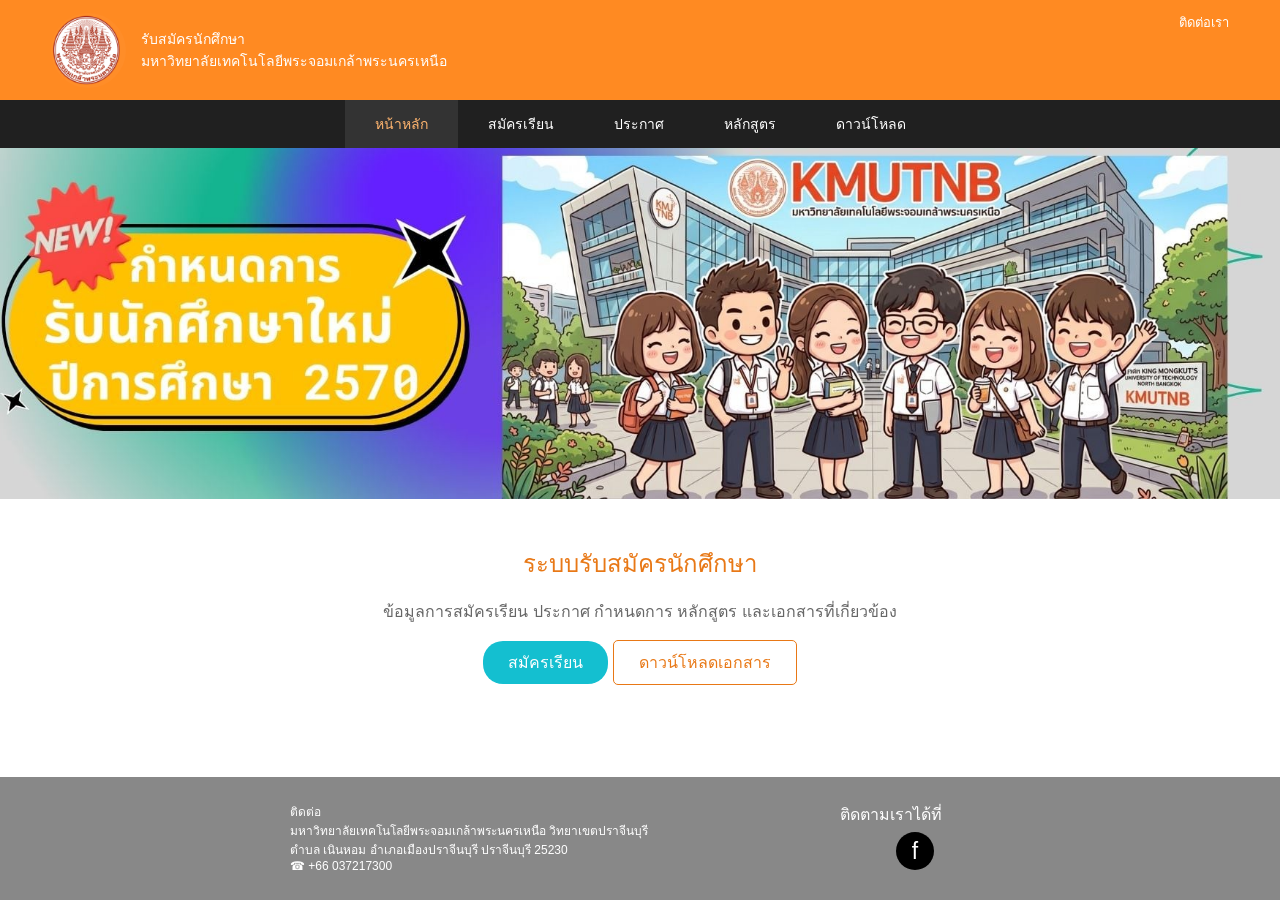
<file: index.html>
<!doctype html>
<html lang="th">
<head>
  <meta charset="utf-8">
  <meta name="viewport" content="width=device-width, initial-scale=1.0">
  <title>รับสมัครนักศึกษา | มจพ. ปราจีนบุรี</title>
  <link rel="stylesheet" href="styles.css">
<link rel="preconnect" href="https://fonts.googleapis.com">
<link rel="preconnect" href="https://fonts.gstatic.com" crossorigin>
<link href="https://fonts.googleapis.com/css2?family=Google+Sans:ital,opsz,wght@0,17..18,400..700;1,17..18,400..700&family=Kanit:ital,wght@0,100;0,200;0,300;0,400;0,500;0,600;0,700;0,800;0,900;1,100;1,200;1,300;1,400;1,500;1,600;1,700;1,800;1,900&display=swap" rel="stylesheet">
</head>

<body>
  <div class="site">
  <header class="header">
    <div class="header-inner">
      <a class="brand" href="index.html" aria-label="หน้าหลัก">
        <img class="logo" src="images/logo.png" alt="ตรามหาวิทยาลัย">
        <div class="brand-text">
          <div class="brand-title">รับสมัครนักศึกษา</div>
          <div class="brand-subtitle">มหาวิทยาลัยเทคโนโลยีพระจอมเกล้าพระนครเหนือ</div>
        </div>
      </a>

      <a class="header-contact" href="contact.html">ติดต่อเรา</a>
    </div>
  </header>
  <nav class="navbar" aria-label="เมนูหลัก">
    <ul class="nav-list">
        <li><a href="index.html" class="active" aria-current="page">หน้าหลัก</a></li>
        <li><a href="register.html">สมัครเรียน</a></li>
        <li><a href="announcements.html">ประกาศ</a></li>
        <li><a href="courses.html">หลักสูตร</a></li>
        <li><a href="downloads.html">ดาวน์โหลด</a></li>
    </ul>
  </nav>


  <main class="content">
    <section class="home-hero" aria-label="กำหนดการรับนักศึกษาใหม่">

      <img src="images/announcement_1.png" alt="นักศึกษามหาวิทยาลัย">
    </section>

    <section class="home-intro">
      <div class="container">
        <h1>ระบบรับสมัครนักศึกษา</h1>

        <p>ข้อมูลการสมัครเรียน ประกาศ กำหนดการ หลักสูตร และเอกสารที่เกี่ยวข้อง</p>

        <div class="home-buttons">
          <a class="btn btn-cyan" href="register.html">สมัครเรียน</a>
          <a class="btn btn-outline" href="downloads.html">ดาวน์โหลดเอกสาร</a>
        </div>
      </div>
    </section>
  </main>
  <footer class="footer">
    <div class="footer-inner">
      <div>
        <p class="footer-title">ติดต่อ</p>
        <p class="footer-text">
          มหาวิทยาลัยเทคโนโลยีพระจอมเกล้าพระนครเหนือ วิทยาเขตปราจีนบุรี<br>
          ตำบล เนินหอม อำเภอเมืองปราจีนบุรี ปราจีนบุรี 25230<br>
          ☎ +66 037217300
        </p>
      </div>
      <div>
        <div class="footer-text">ติดตามเราได้ที่</div>
        <a class="facebook" href="https://www.facebook.com/FITM.KMUTNB" aria-label="Facebook">f</a>
      </div>
    </div>
  </footer>

  </div>
</body>
</html>
</file>
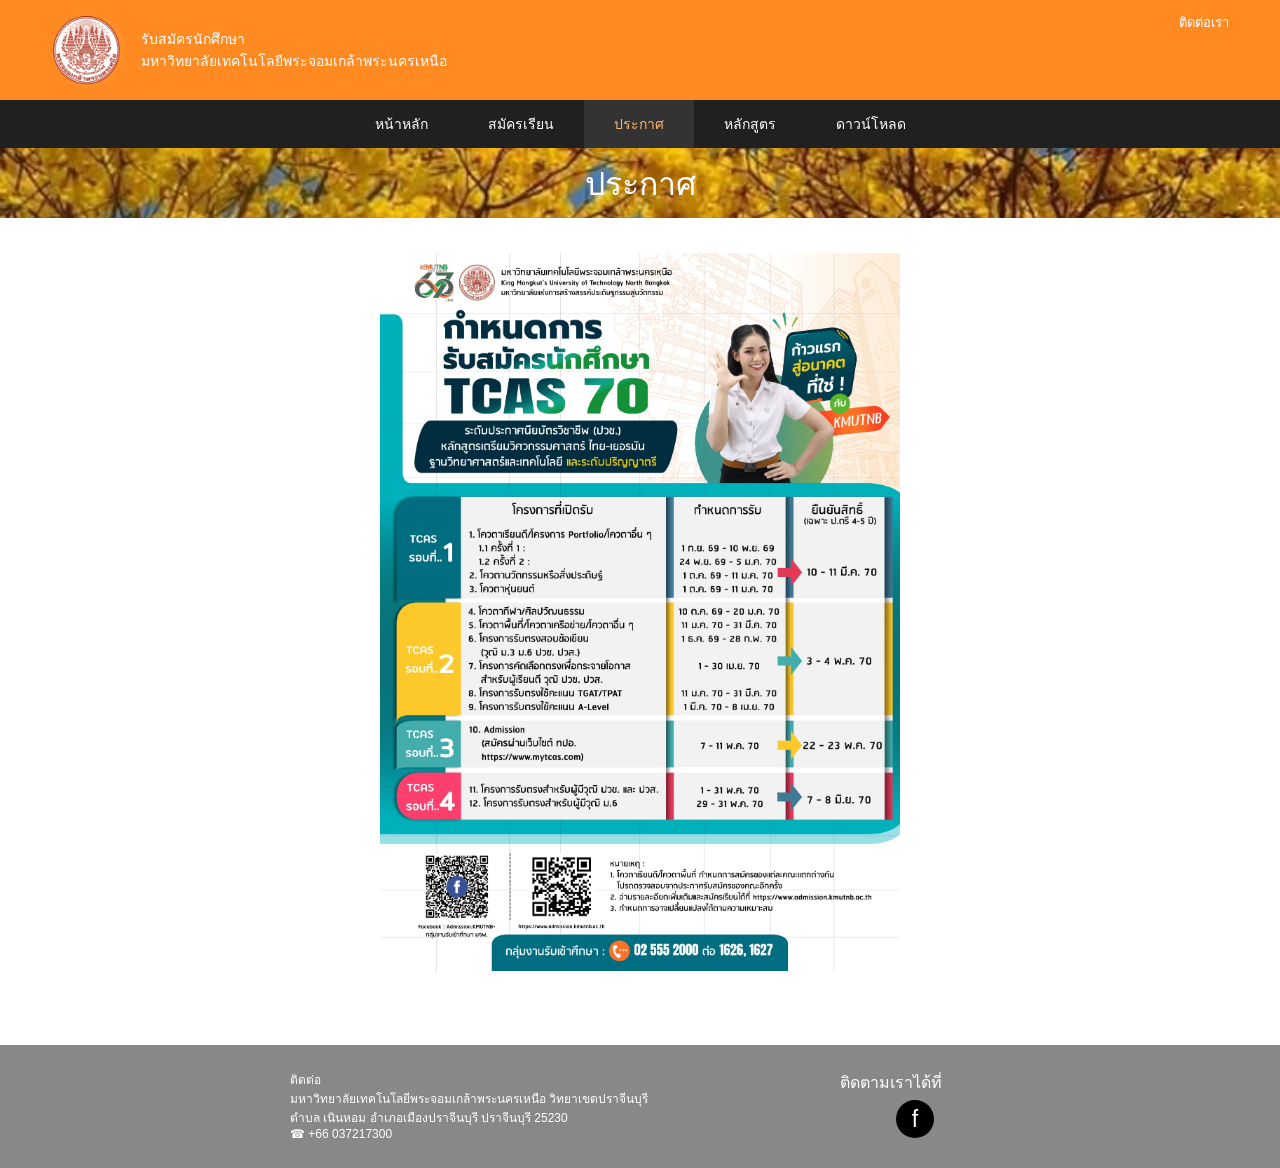
<file: announcements.html>
<!doctype html>
<html lang="th">
<head>
  <meta charset="utf-8">
  <meta name="viewport" content="width=device-width, initial-scale=1.0">
  <title>ประกาศ | รับสมัครนักศึกษา</title>
  <link rel="stylesheet" href="styles.css">
</head>

<body>
  <div class="site">
  <header class="header">
    <div class="header-inner">
      <a class="brand" href="index.html" aria-label="หน้าหลัก">
        <img class="logo" src="images/logo.png" alt="ตรามหาวิทยาลัย">
        <div class="brand-text">
          <div class="brand-title">รับสมัครนักศึกษา</div>
          <div class="brand-subtitle">มหาวิทยาลัยเทคโนโลยีพระจอมเกล้าพระนครเหนือ</div>
        </div>
      </a>

      <a class="header-contact" href="contact.html">ติดต่อเรา</a>
    </div>
  </header>
  <nav class="navbar" aria-label="เมนูหลัก">
    <ul class="nav-list">
        <li><a href="index.html">หน้าหลัก</a></li>
        <li><a href="register.html">สมัครเรียน</a></li>
        <li><a href="announcements.html" class="active" aria-current="page">ประกาศ</a></li>
        <li><a href="courses.html">หลักสูตร</a></li>
        <li><a href="downloads.html">ดาวน์โหลด</a></li>
    </ul>
  </nav>


  <main class="content">
    <div class="page-banner">
      <h1>ประกาศ</h1>
    </div>

    <section class="notice">
      <img src="images/announcement.png" alt="ประกาศกำหนดการรับสมัครนักศึกษา TCAS 70">
    </section>
  </main>
  <footer class="footer">
    <div class="footer-inner">
      <div>
        <p class="footer-title">ติดต่อ</p>
        <p class="footer-text">
          มหาวิทยาลัยเทคโนโลยีพระจอมเกล้าพระนครเหนือ วิทยาเขตปราจีนบุรี<br>
          ตำบล เนินหอม อำเภอเมืองปราจีนบุรี ปราจีนบุรี 25230<br>
          ☎ +66 037217300
        </p>
      </div>
      <div>
        <div class="footer-text">ติดตามเราได้ที่</div>
        <a class="facebook" href="https://www.facebook.com/FITM.KMUTNB" aria-label="Facebook">f</a>
      </div>
    </div>
  </footer>

  </div>
</body>
</html>
</file>
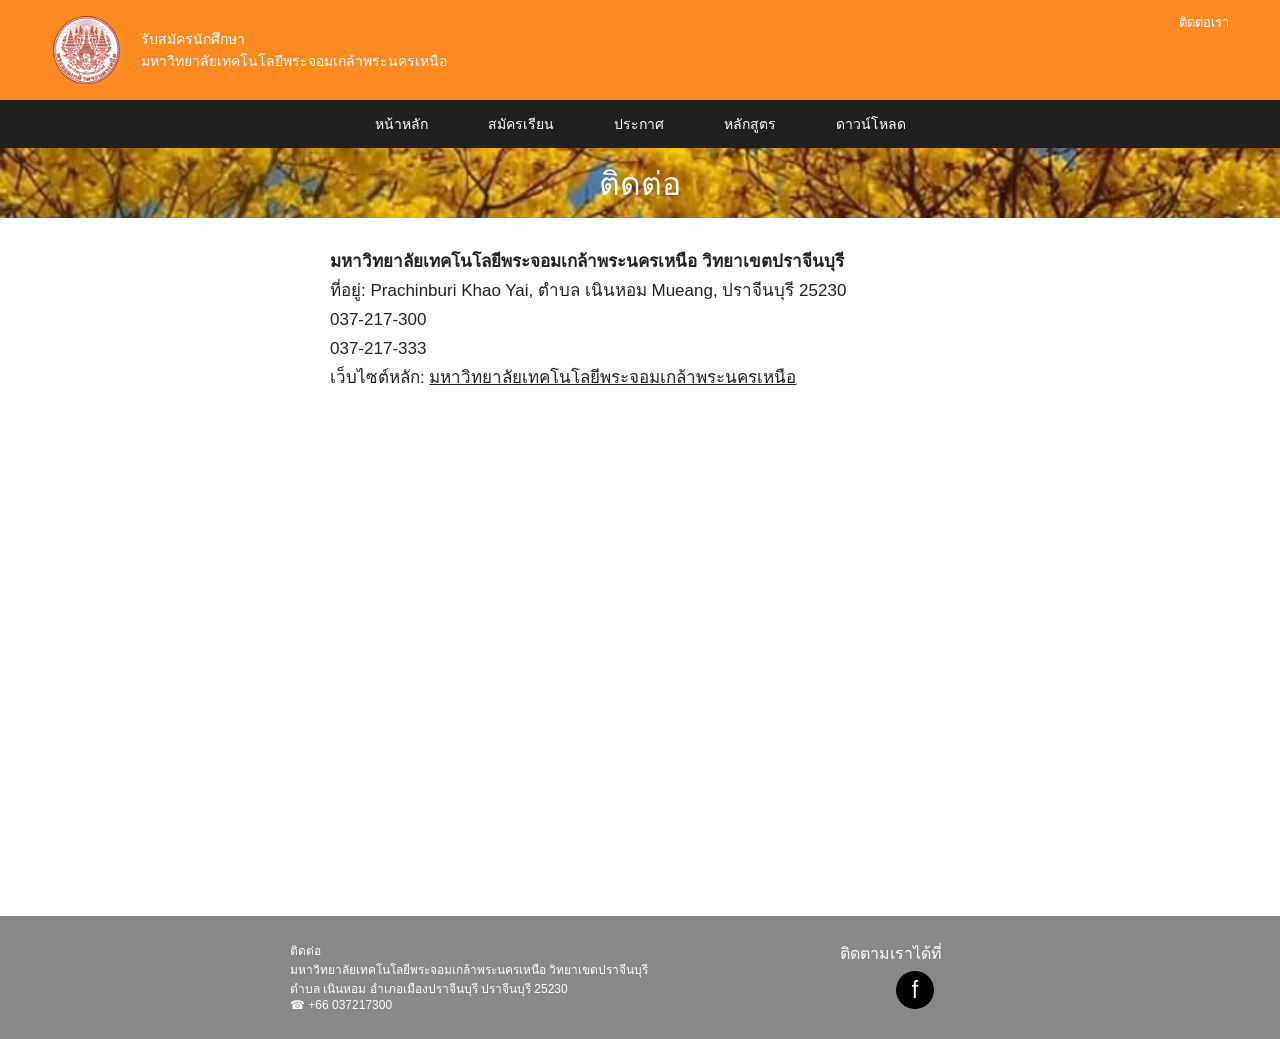
<file: contact.html>
<!doctype html>
<html lang="th">
<head>
  <meta charset="utf-8">
  <meta name="viewport" content="width=device-width, initial-scale=1.0">
  <title>ติดต่อ | รับสมัครนักศึกษา</title>
  <link rel="stylesheet" href="styles.css">
</head>

<body>
  <div class="site">

  <header class="header">
    <div class="header-inner">
      <a class="brand" href="index.html" aria-label="หน้าหลัก">
        <img class="logo" src="images/logo.png" alt="ตรามหาวิทยาลัย">
        <div class="brand-text">
          <div class="brand-title">รับสมัครนักศึกษา</div>
          <div class="brand-subtitle">มหาวิทยาลัยเทคโนโลยีพระจอมเกล้าพระนครเหนือ</div>
        </div>
      </a>

      <a class="header-contact" href="contact.html">ติดต่อเรา</a>
    </div>
  </header>

  <nav class="navbar" aria-label="เมนูหลัก">
    <ul class="nav-list">
        <li><a href="index.html">หน้าหลัก</a></li>
        <li><a href="register.html">สมัครเรียน</a></li>
        <li><a href="announcements.html">ประกาศ</a></li>
        <li><a href="courses.html">หลักสูตร</a></li>
        <li><a href="downloads.html">ดาวน์โหลด</a></li>
    </ul>
  </nav>


  <main class="content">
    <div class="page-banner">
      <h1>ติดต่อ</h1>
    </div>

    <section class="contact">
      <div class="contact-box">

        <div class="contact-text">
          <strong>มหาวิทยาลัยเทคโนโลยีพระจอมเกล้าพระนครเหนือ วิทยาเขตปราจีนบุรี</strong><br>
          ที่อยู่: Prachinburi Khao Yai, ตำบล เนินหอม Mueang, ปราจีนบุรี 25230<br>
          037-217-300<br>
          037-217-333<br>
          เว็บไซต์หลัก:
          <a href="https://www.kmutnb.ac.th/" target="_blank" rel="noopener">
            <u>มหาวิทยาลัยเทคโนโลยีพระจอมเกล้าพระนครเหนือ</u>
          </a>
        </div>

        <iframe src="https://www.google.com/maps/embed?pb=!1m18!1m12!1m3!1d18401.651734542913!2d101.37980904763705!3d14.167184267592157!2m3!1f0!2f0!3f0!3m2!1i1024!2i768!4f13.1!3m3!1m2!1s0x311c52d1517a368f%3A0xdb2834d0125dc485![base64]!5e0!3m2!1sth!2sth!4v1790684945923!5m2!1sth!2sth" width="600" height="450" style="border:0;" allowfullscreen="" loading="lazy" referrerpolicy="strict-origin-when-cross-origin"></iframe>

      </div>
    </section>
  </main>

  <footer class="footer">
    <div class="footer-inner">
      <div>
        <p class="footer-title">ติดต่อ</p>
        <p class="footer-text">
          มหาวิทยาลัยเทคโนโลยีพระจอมเกล้าพระนครเหนือ วิทยาเขตปราจีนบุรี<br>
          ตำบล เนินหอม อำเภอเมืองปราจีนบุรี ปราจีนบุรี 25230<br>
          ☎ +66 037217300
        </p>
      </div>
      <div>
        <div class="footer-text">ติดตามเราได้ที่</div>
        <a class="facebook" href="https://www.facebook.com/FITM.KMUTNB" aria-label="Facebook">f</a>
      </div>
    </div>
  </footer>

  </div>
</body>
</html>
</file>
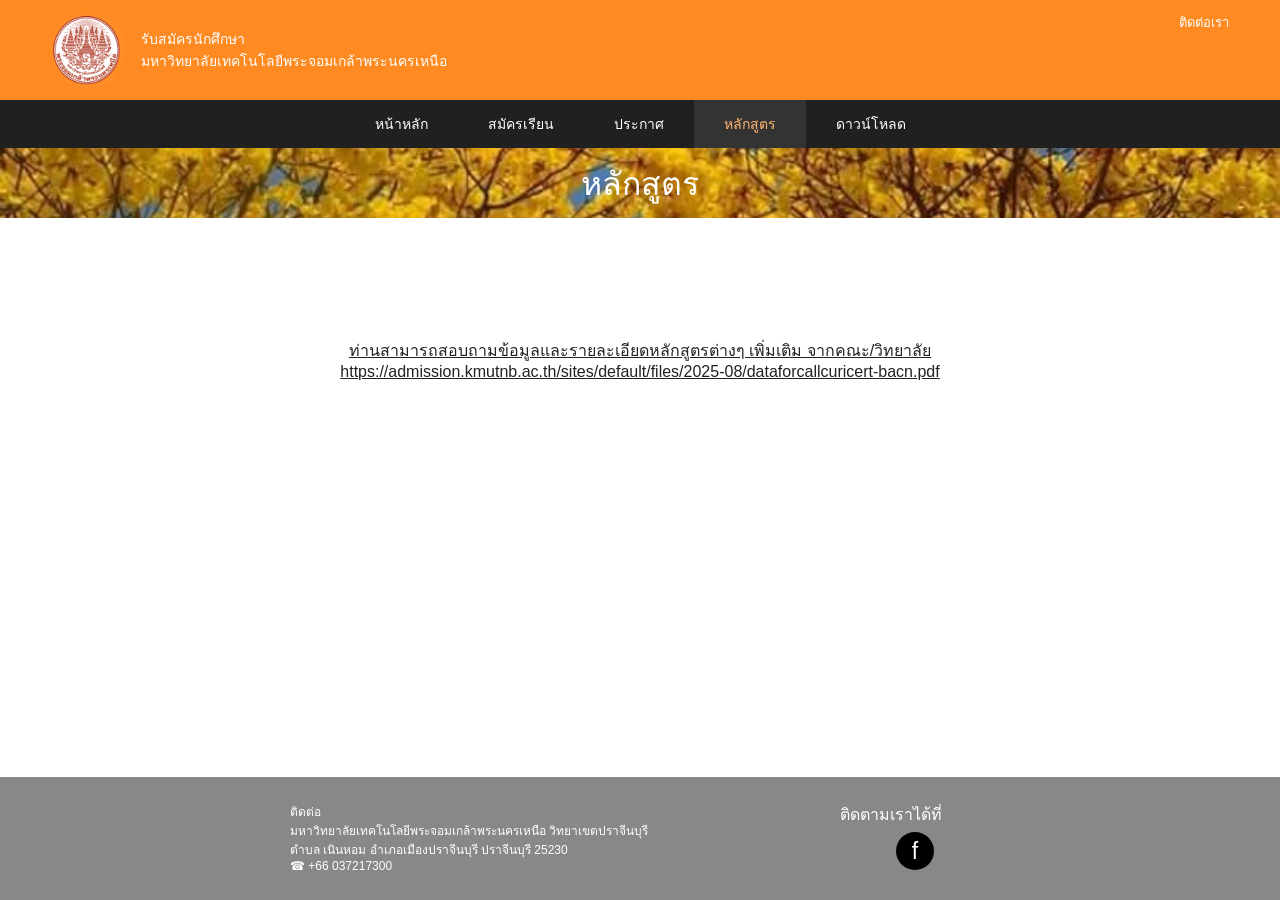
<file: courses.html>
<!doctype html>
<html lang="th">
<head>
  <meta charset="utf-8">
  <meta name="viewport" content="width=device-width, initial-scale=1">
  <title>หลักสูตร | รับสมัครนักศึกษา</title>
  <link rel="stylesheet" href="styles.css">
</head>

<body>
  <div class="site">

  <header class="header">
    <div class="header-inner">
      <a class="brand" href="index.html" aria-label="หน้าหลัก">
        <img class="logo" src="images/logo.png" alt="ตรามหาวิทยาลัย">
        <div class="brand-text">
          <div class="brand-title">รับสมัครนักศึกษา</div>
          <div class="brand-subtitle">มหาวิทยาลัยเทคโนโลยีพระจอมเกล้าพระนครเหนือ</div>
        </div>
      </a>

      <a class="header-contact" href="contact.html">ติดต่อเรา</a>
    </div>
  </header>

  <nav class="navbar" aria-label="เมนูหลัก">
    <ul class="nav-list">
        <li><a href="index.html">หน้าหลัก</a></li>
        <li><a href="register.html">สมัครเรียน</a></li>
        <li><a href="announcements.html">ประกาศ</a></li>
        <li><a href="courses.html" class="active" aria-current="page">หลักสูตร</a></li>
        <li><a href="downloads.html">ดาวน์โหลด</a></li>
    </ul>
  </nav>


  <main class="content">
    <div class="page-banner">
      <h1>หลักสูตร</h1>
    </div>

    <section class="course">
      <a href="https://admission.kmutnb.ac.th/sites/default/files/2025-08/dataforcallcuricert-bacn.pdf" target="_blank" rel="noopener">
        ท่านสามารถสอบถามข้อมูลและรายละเอียดหลักสูตรต่างๆ เพิ่มเติม จากคณะ/วิทยาลัย
        <br>
        https://admission.kmutnb.ac.th/sites/default/files/2025-08/dataforcallcuricert-bacn.pdf
      </a>
    </section>
  </main>

  <footer class="footer">
    <div class="footer-inner">
      <div>
        <p class="footer-title">ติดต่อ</p>
        <p class="footer-text">
          มหาวิทยาลัยเทคโนโลยีพระจอมเกล้าพระนครเหนือ วิทยาเขตปราจีนบุรี<br>
          ตำบล เนินหอม อำเภอเมืองปราจีนบุรี ปราจีนบุรี 25230<br>
          ☎ +66 037217300
        </p>
      </div>
      <div>
        <div class="footer-text">ติดตามเราได้ที่</div>
        <a class="facebook" href="https://www.facebook.com/FITM.KMUTNB" aria-label="Facebook">f</a>
      </div>
    </div>
  </footer>

  </div>
</body>
</html>
</file>
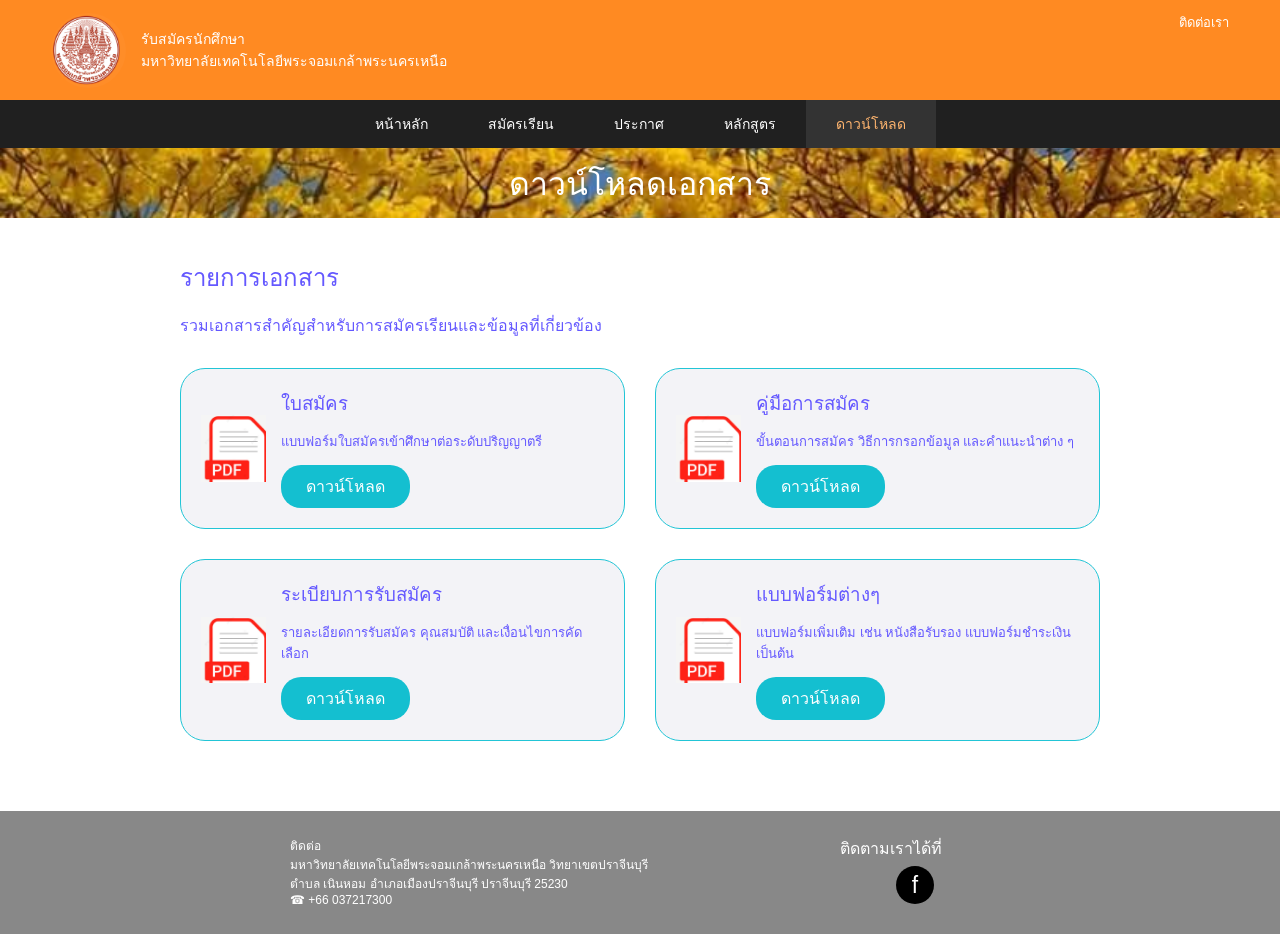
<file: downloads.html>
<!doctype html>
<html lang="th">
<head>
  <meta charset="utf-8">
  <meta name="viewport" content="width=device-width, initial-scale=1.0">
  <title>ดาวน์โหลดเอกสาร | รับสมัครนักศึกษา</title>
  <link rel="stylesheet" href="styles.css">
</head>

<body>
  <div class="site">
  <header class="header">
    <div class="header-inner">
      <a class="brand" href="index.html" aria-label="หน้าหลัก">
        <img class="logo" src="images/logo.png" alt="ตรามหาวิทยาลัย">
        <div class="brand-text">
          <div class="brand-title">รับสมัครนักศึกษา</div>
          <div class="brand-subtitle">มหาวิทยาลัยเทคโนโลยีพระจอมเกล้าพระนครเหนือ</div>
        </div>
      </a>

      <a class="header-contact" href="contact.html">ติดต่อเรา</a>
    </div>
  </header>

  <nav class="navbar" aria-label="เมนูหลัก">
    <ul class="nav-list">
        <li><a href="index.html">หน้าหลัก</a></li>
        <li><a href="register.html">สมัครเรียน</a></li>
        <li><a href="announcements.html">ประกาศ</a></li>
        <li><a href="courses.html">หลักสูตร</a></li>
        <li><a href="downloads.html" class="active" aria-current="page">ดาวน์โหลด</a></li>
    </ul>
  </nav>


  <main class="content">
    <div class="page-banner">
      <h1>ดาวน์โหลดเอกสาร</h1>
    </div>

    <section class="download-heading">
      <h2>รายการเอกสาร</h2>
      <p>รวมเอกสารสำคัญสำหรับการสมัครเรียนและข้อมูลที่เกี่ยวข้อง</p>
    </section>

    <section class="download-grid">

      <article class="card-box">
        <img class="pdf-icon" src="images/pdf-icon.png" alt="PDF">
        <div>
          <h3>ใบสมัคร</h3>
          <p>แบบฟอร์มใบสมัครเข้าศึกษาต่อระดับปริญญาตรี</p>
          <a class="btn btn-cyan" href="#">ดาวน์โหลด</a>
        </div>
      </article>

      <article class="card-box">
        <img class="pdf-icon" src="images/pdf-icon.png" alt="PDF">
        <div>
          <h3>คู่มือการสมัคร</h3>
          <p>ขั้นตอนการสมัคร วิธีการกรอกข้อมูล และคำแนะนำต่าง ๆ</p>
          <a class="btn btn-cyan" href="#">ดาวน์โหลด</a>
        </div>
      </article>

      <article class="card-box">
        <img class="pdf-icon" src="images/pdf-icon.png" alt="PDF">
        <div>
          <h3>ระเบียบการรับสมัคร</h3>
          <p>รายละเอียดการรับสมัคร คุณสมบัติ และเงื่อนไขการคัดเลือก</p>
          <a class="btn btn-cyan" href="#">ดาวน์โหลด</a>
        </div>
      </article>

      <article class="card-box">
        <img class="pdf-icon" src="images/pdf-icon.png" alt="PDF">
        <div>
          <h3>แบบฟอร์มต่างๆ</h3>
          <p>แบบฟอร์มเพิ่มเติม เช่น หนังสือรับรอง แบบฟอร์มชำระเงิน เป็นต้น</p>
          <a class="btn btn-cyan" href="#">ดาวน์โหลด</a>
        </div>
      </article>

    </section>
  </main>

  <footer class="footer">
    <div class="footer-inner">
      <div>
        <p class="footer-title">ติดต่อ</p>
        <p class="footer-text">
          มหาวิทยาลัยเทคโนโลยีพระจอมเกล้าพระนครเหนือ วิทยาเขตปราจีนบุรี<br>
          ตำบล เนินหอม อำเภอเมืองปราจีนบุรี ปราจีนบุรี 25230<br>
          ☎ +66 037217300
        </p>
      </div>
      <div>
        <div class="footer-text">ติดตามเราได้ที่</div>
        <a class="facebook" href="https://www.facebook.com/FITM.KMUTNB" aria-label="Facebook">f</a>
      </div>
    </div>
  </footer>

  </div>
</body>
</html>
</file>
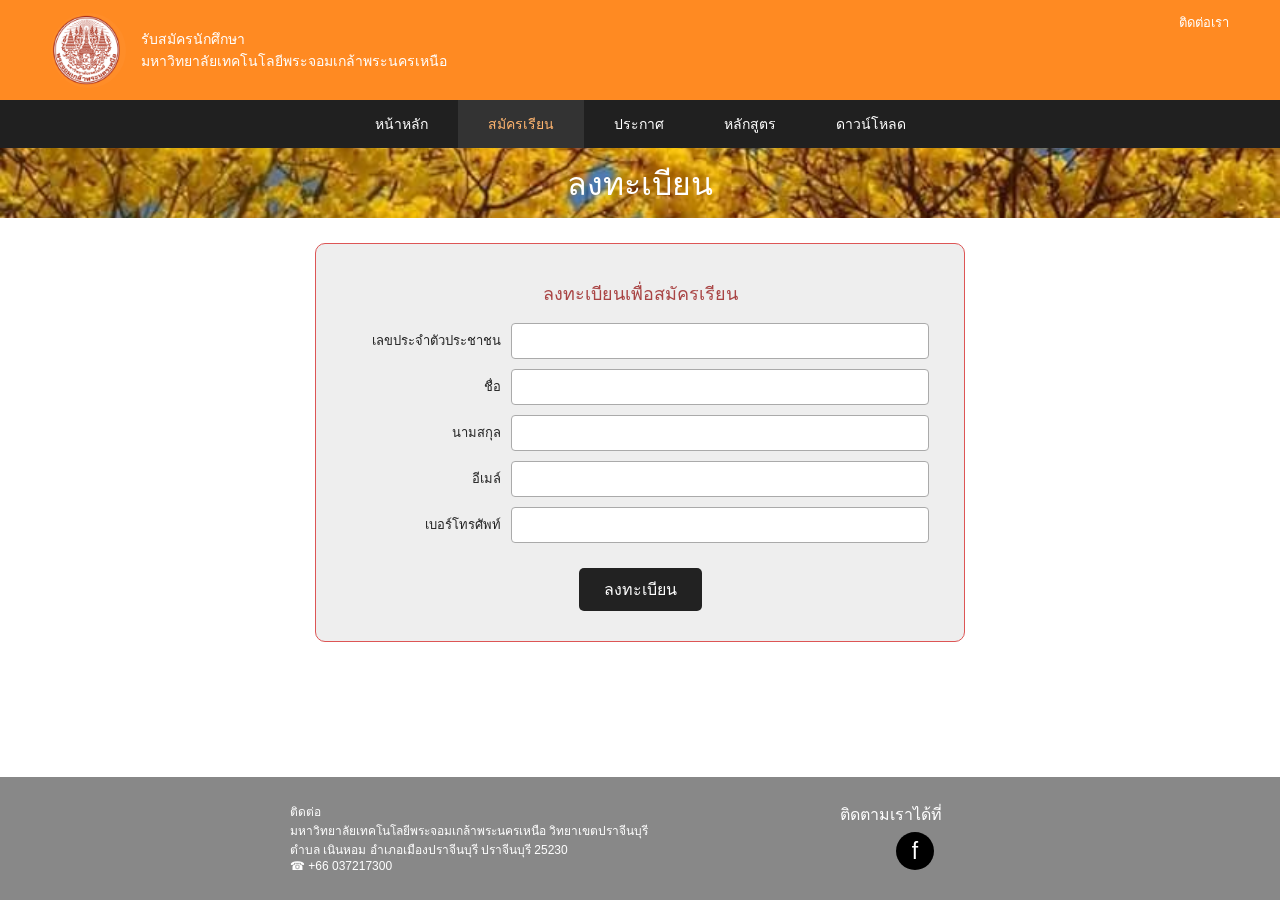
<file: register.html>
<!doctype html>
<html lang="th">
<head>
  <meta charset="utf-8">
  <meta name="viewport" content="width=device-width, initial-scale=1.0">
  <title>ลงทะเบียน | รับสมัครนักศึกษา</title>
  <link rel="stylesheet" href="styles.css">
</head>

<body>
  <div class="site">

  <header class="header">
    <div class="header-inner">
      <a class="brand" href="index.html" aria-label="หน้าหลัก">
        <img class="logo" src="images/logo.png" alt="ตรามหาวิทยาลัย">
        <div class="brand-text">
          <div class="brand-title">รับสมัครนักศึกษา</div>
          <div class="brand-subtitle">มหาวิทยาลัยเทคโนโลยีพระจอมเกล้าพระนครเหนือ</div>
        </div>
      </a>

      <a class="header-contact" href="contact.html">ติดต่อเรา</a>
    </div>
  </header>

  <nav class="navbar" aria-label="เมนูหลัก">
    <ul class="nav-list">
        <li><a href="index.html">หน้าหลัก</a></li>
        <li><a href="register.html" class="active" aria-current="page">สมัครเรียน</a></li>
        <li><a href="announcements.html">ประกาศ</a></li>
        <li><a href="courses.html">หลักสูตร</a></li>
        <li><a href="downloads.html">ดาวน์โหลด</a></li>
    </ul>
  </nav>


  <main class="content">
    <div class="page-banner">
      <h1>ลงทะเบียน</h1>
    </div>

    <section class="container">
      <form class="form-box" action="#" method="post">
        <h2 class="form-title">ลงทะเบียนเพื่อสมัครเรียน</h2>

        <div class="form-row">
          <label class="form-label" for="citizen-id">เลขประจำตัวประชาชน</label>
          <input class="input" id="citizen-id" name="citizen_id" inputmode="numeric" maxlength="13" required>

          <label class="form-label" for="first-name">ชื่อ</label>
          <input class="input" id="first-name" name="first_name" required>

          <label class="form-label" for="last-name">นามสกุล</label>
          <input class="input" id="last-name" name="last_name" required>

          <label class="form-label" for="email">อีเมล์</label>
          <input class="input" id="email" name="email" type="email" required>

          <label class="form-label" for="phone">เบอร์โทรศัพท์</label>
          <input class="input" id="phone" name="phone" type="tel" required>
        </div>

        <div class="form-buttons">
          <a class="btn" href="register_2.html">ลงทะเบียน</a>
        </div>
      </form>
    </section>
  </main>

  <footer class="footer">
    <div class="footer-inner">
      <div>
        <p class="footer-title">ติดต่อ</p>
        <p class="footer-text">
          มหาวิทยาลัยเทคโนโลยีพระจอมเกล้าพระนครเหนือ วิทยาเขตปราจีนบุรี<br>
          ตำบล เนินหอม อำเภอเมืองปราจีนบุรี ปราจีนบุรี 25230<br>
          ☎ +66 037217300
        </p>
      </div>
      <div>
        <div class="footer-text">ติดตามเราได้ที่</div>
        <a class="facebook" href="https://www.facebook.com/FITM.KMUTNB" aria-label="Facebook">f</a>
      </div>
    </div>
  </footer>

  </div>
</body>
</html>
</file>
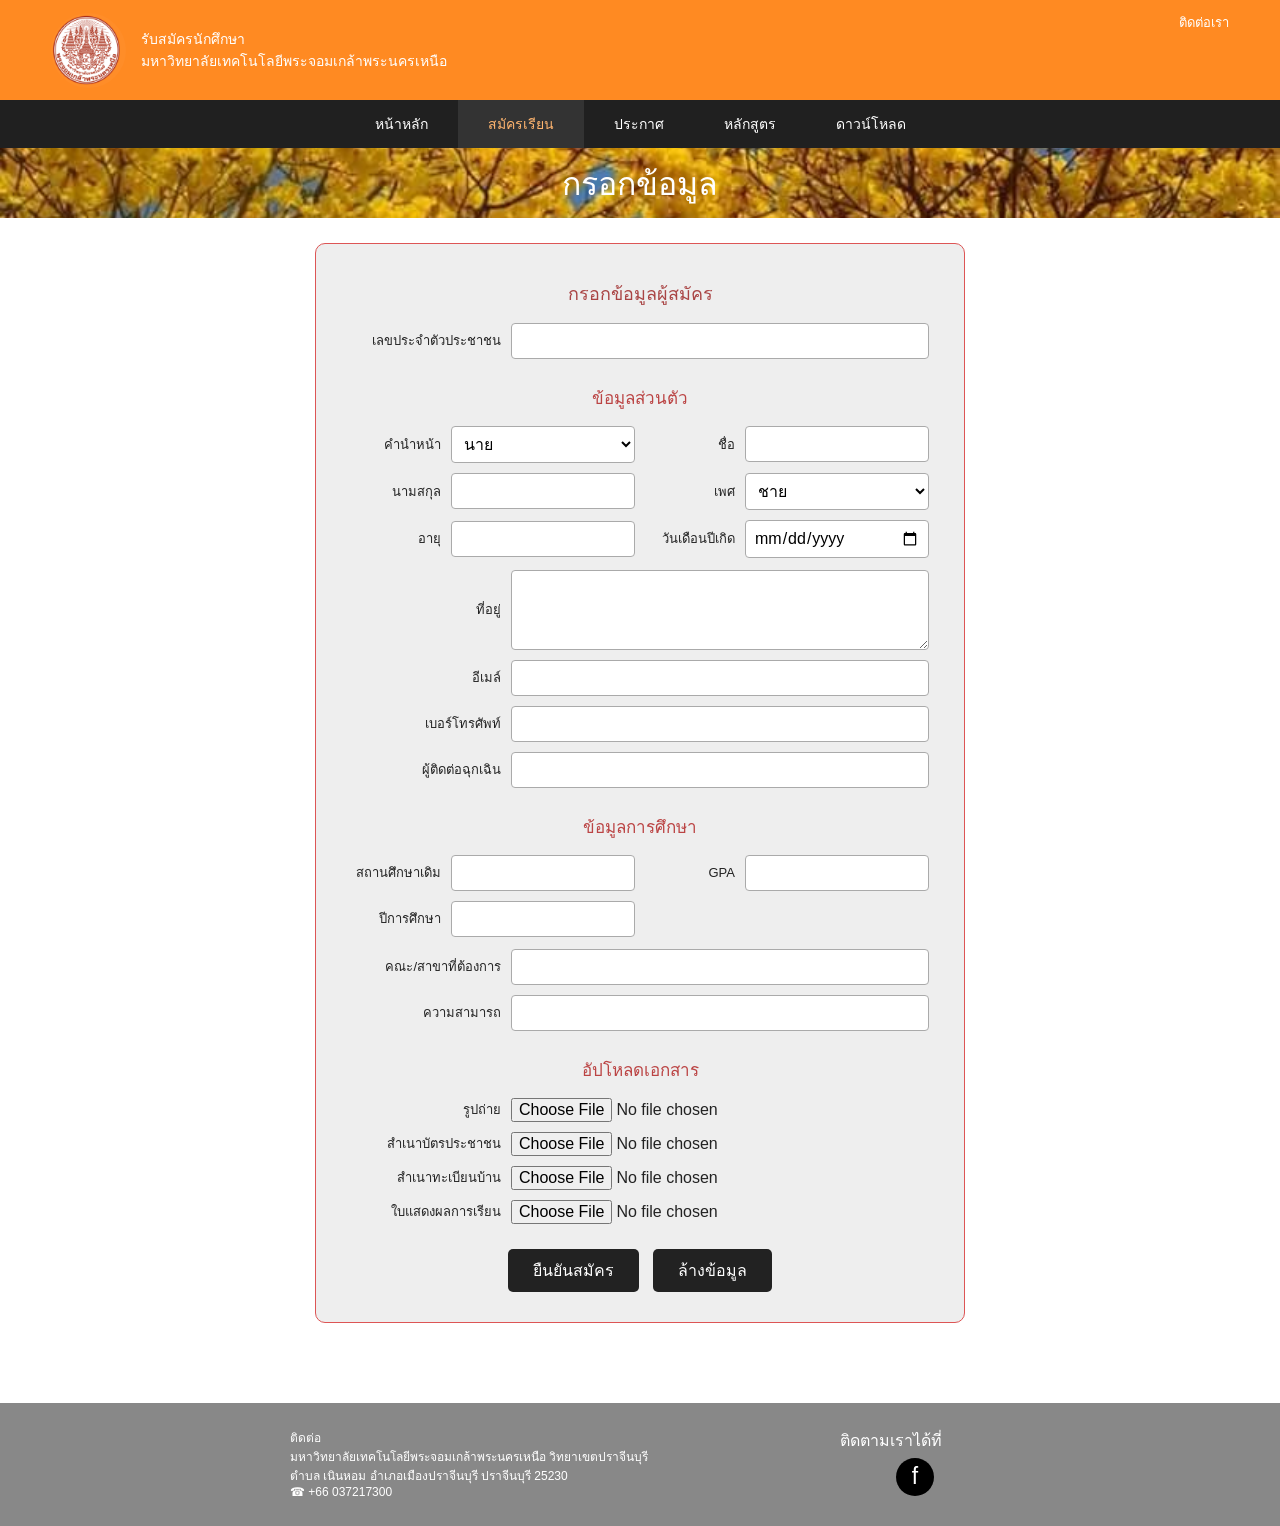
<file: register_2.html>
<!doctype html>
<html lang="th">
<head>
  <meta charset="utf-8">
  <meta name="viewport" content="width=device-width, initial-scale=1.0">
  <title>กรอกข้อมูล | รับสมัครนักศึกษา</title>
  <link rel="stylesheet" href="styles.css">
</head>

<body>
  <div class="site">

  <header class="header">
    <div class="header-inner">
      <a class="brand" href="index.html" aria-label="หน้าหลัก">
        <img class="logo" src="images/logo.png" alt="ตรามหาวิทยาลัย">
        <div class="brand-text">
          <div class="brand-title">รับสมัครนักศึกษา</div>
          <div class="brand-subtitle">มหาวิทยาลัยเทคโนโลยีพระจอมเกล้าพระนครเหนือ</div>
        </div>
      </a>

      <a class="header-contact" href="contact.html">ติดต่อเรา</a>
    </div>
  </header>

  <nav class="navbar" aria-label="เมนูหลัก">
    <ul class="nav-list">
        <li><a href="index.html">หน้าหลัก</a></li>
        <li><a href="register.html" class="active" aria-current="page">สมัครเรียน</a></li>
        <li><a href="announcements.html">ประกาศ</a></li>
        <li><a href="courses.html">หลักสูตร</a></li>
        <li><a href="downloads.html">ดาวน์โหลด</a></li>
    </ul>
  </nav>


  <main class="content">
    <div class="page-banner">
      <h1>กรอกข้อมูล</h1>
    </div>

    <section class="container">
      <form class="form-box blue" action="#" method="post" enctype="multipart/form-data">

        <h2 class="form-title">กรอกข้อมูลผู้สมัคร</h2>

        <div class="form-row">
          <label class="form-label" for="cid">เลขประจำตัวประชาชน</label>
          <input class="input" id="cid" name="citizen_id" required>
        </div>

        <h3 class="form-section-title">ข้อมูลส่วนตัว</h3>

        <div class="form-row three">
          <label class="form-label" for="title">คำนำหน้า</label>
          <select class="select" id="title">
            <option>นาย</option>
            <option>นางสาว</option>
            <option>นาง</option>
          </select>

          <label class="form-label" for="first-name">ชื่อ</label>
          <input class="input" id="first-name" required>

          <label class="form-label" for="last-name">นามสกุล</label>
          <input class="input" id="last-name" required>

          <label class="form-label" for="gender">เพศ</label>
          <select class="select" id="gender">
            <option>ชาย</option>
            <option>หญิง</option>
            <option>ไม่ระบุ</option>
          </select>

          <label class="form-label" for="age">อายุ</label>
          <input class="input" id="age" type="number" min="1">

          <label class="form-label" for="birth">วันเดือนปีเกิด</label>
          <input class="input" id="birth" type="date">
        </div>

        <div class="form-row">
          <label class="form-label" for="address">ที่อยู่</label>
          <textarea class="textarea" id="address"></textarea>

          <label class="form-label" for="email">อีเมล์</label>
          <input class="input" id="email" type="email">

          <label class="form-label" for="phone">เบอร์โทรศัพท์</label>
          <input class="input" id="phone" type="tel">

          <label class="form-label" for="emergency">ผู้ติดต่อฉุกเฉิน</label>
          <input class="input" id="emergency">
        </div>

        <h3 class="form-section-title">ข้อมูลการศึกษา</h3>

        <div class="form-row three">
          <label class="form-label" for="school">สถานศึกษาเดิม</label>
          <input class="input" id="school">

          <label class="form-label" for="gpa">GPA</label>
          <input class="input" id="gpa">

          <label class="form-label" for="year">ปีการศึกษา</label>
          <input class="input" id="year">
        </div>

        <div class="form-row">
          <label class="form-label" for="program">คณะ/สาขาที่ต้องการ</label>
          <input class="input" id="program">

          <label class="form-label" for="ability">ความสามารถ</label>
          <input class="input" id="ability">
        </div>

        <h3 class="form-section-title">อัปโหลดเอกสาร</h3>

        <div class="file-list">
          <label class="file-row">
            <span class="form-label">รูปถ่าย</span>
            <input type="file" accept="image/*">
          </label>

          <label class="file-row">
            <span class="form-label">สำเนาบัตรประชาชน</span>
            <input type="file" accept=".pdf,image/*">
          </label>

          <label class="file-row">
            <span class="form-label">สำเนาทะเบียนบ้าน</span>
            <input type="file" accept=".pdf,image/*">
          </label>

          <label class="file-row">
            <span class="form-label">ใบแสดงผลการเรียน</span>
            <input type="file" accept=".pdf,image/*">
          </label>
        </div>

        <div class="form-buttons">
          <button class="btn" type="submit">ยืนยันสมัคร</button>
          <button class="btn" type="reset">ล้างข้อมูล</button>
        </div>
      </form>
    </section>
  </main>

  <footer class="footer">
    <div class="footer-inner">
      <div>
        <p class="footer-title">ติดต่อ</p>
        <p class="footer-text">
          มหาวิทยาลัยเทคโนโลยีพระจอมเกล้าพระนครเหนือ วิทยาเขตปราจีนบุรี<br>
          ตำบล เนินหอม อำเภอเมืองปราจีนบุรี ปราจีนบุรี 25230<br>
          ☎ +66 037217300
        </p>
      </div>
      <div>
        <div class="footer-text">ติดตามเราได้ที่</div>
        <a class="facebook" href="https://www.facebook.com/FITM.KMUTNB" aria-label="Facebook">f</a>
      </div>
    </div>
  </footer>

  </div>
</body>
</html>
</file>
<file: styles.css>
/* styles.css */

@import url('https://fonts.googleapis.com/css2?family=Google+Sans:ital,opsz,wght@0,17..18,400..700;1,17..18,400..700&family=Kanit:ital,wght@0,100;0,200;0,300;0,400;0,500;0,600;0,700;0,800;0,900;1,100;1,200;1,300;1,400;1,500;1,600;1,700;1,800;1,900&display=swap');

:root {
  --orange: #ff8a22;
  --dark: #202020;
  --gray: #888;
  --cyan: #14bfd0;
  --purple: #6458ff;
}

* { box-sizing: border-box; }

body {
  margin: 0;
  background: var(--dark);
  font-family: "Google Sans", sans-serif;
  color: #222;
}

img { max-width: 100%; }
a { text-decoration: none; color: inherit; }
input, select, textarea, button { font: inherit; }

.site {
  min-height: 100vh;
  display: flex;
  flex-direction: column;
  background: white;
}

.content {
  flex: 1;
  background: white;
}

.container {
  width: 90%;
  max-width: 920px;
  margin: 0 auto;
}


.header {
  background: var(--orange);
  color: white;
}

.header-inner {
  min-height: 100px;
  padding: 10px 4%;
  display: flex;
  align-items: center;
  position: relative;
}

.brand {
  display: flex;
  align-items: center;
  gap: 15px;
}

.logo {
  width: 75px;
  height: 75px;
  border-radius: 50%;
}

.brand-text { font-size: 14px; }
.header-contact {
  position: absolute;
  right: 4%;
  top: 12px;
  font-size: 13px;
}

.navbar {
  background: var(--dark);
  color: white;
}

.nav-list {
  margin: 0 auto;
  padding: 0;
  list-style: none;
  display: flex;
  justify-content: center;
}

.nav-list a {
  display: block;
  padding: 13px 30px;
  font-size: 14px;
}

.nav-list a:hover,
.nav-list a.active {
  background: #333;
  color: #ffb56f;
}

.page-banner {
  height: 70px;
  background: url("images/banner.png") center / cover;
  display: flex;
  align-items: center;
  justify-content: center;
}

.page-banner h1 {
  margin: 0;
  color: white;
  font-size: 32px;
  font-weight: normal;
}

.home-hero {
  width: 100%;
}

.home-hero img {
  width: 100%;
  height: 100%;
  object-fit: cover;
  display: block;
}

.home-intro {
  padding: 45px 20px 60px;
  text-align: center;
}

.home-intro h1 {
  margin: 0 0 10px;
  color: #e87816;
  font-weight: normal;
}

.home-intro p { color: #666; }

.btn {
  display: inline-block;
  border: 0;
  padding: 9px 25px;
  background: #222;
  color: white;
  border-radius: 5px;
  cursor: pointer;
}

.btn:hover { opacity: .85; }
.btn-cyan { background: var(--cyan); border-radius: 20px; }
.btn-outline { background: white; color: #e87816; border: 1px solid #e87816; }

.form-box {
  width: 650px;
  max-width: 100%;
  margin: 25px auto 80px;
  padding: 20px 35px 30px;
  background: #eee;
  border: 1px solid #d55;
  border-radius: 10px;
}

.form-box.blue { 
  border:1px solid #d55;
}

.form-title { 
  text-align: center; 
  color: #a94444; 
  font-size: 18px; 
  font-weight: normal; 
}

.form-row {
  display: grid;
  grid-template-columns: 150px 1fr;
  gap: 10px;
  align-items: center;
  margin-bottom: 12px;
}

.form-row.three { grid-template-columns: 90px 1fr 90px 1fr; }

.form-label { 
  text-align: right; 
  font-size: 13px; 
}
.input, .select, .textarea { 
  width: 100%; 
  padding: 8px; 
  border: 1px solid #aaa; 
  border-radius: 4px; 
  background: white; 
}
.textarea { 
  min-height: 80px; 
  resize: vertical; 
}
.input:focus, .select:focus, .textarea:focus { 
  outline: 2px solid #9edcff; 
}
.form-section-title { 
  text-align: center; 
  color: #b44; 
  font-size: 17px; 
  font-weight: normal; 
  margin: 25px 0 15px; 
}
.form-buttons { 
  text-align: center; 
  margin-top: 25px; 
}
.form-buttons .btn { 
  margin: 0 5px; 
}

.file-list { 
  margin-top: 10px; 
}
.file-row { 
  display: grid; 
  grid-template-columns: 150px 1fr; 
  gap: 10px; 
  margin-bottom: 10px; 
  align-items: center; 
}


.download-heading { width: 90%; max-width: 920px; margin: 40px auto 10px; }
.download-heading h2 { margin: 0; color: var(--purple); font-weight: normal; }
.download-heading p { color: var(--purple); }

.download-grid {
  width: 90%;
  max-width: 920px;
  margin: 30px auto 70px;
  display: grid;
  grid-template-columns: 1fr 1fr;
  gap: 30px;
}

.card-box {
  display: flex;
  align-items: center;
  gap: 15px;
  padding: 20px;
  min-height: 150px;
  background: #f3f3f7;
  border: 1px solid #22c5d6;
  border-radius: 25px;
}

.pdf-icon { width: 65px; }
.card-box h3 { margin: 0; color: var(--purple); font-weight: normal; }
.card-box p { color: var(--purple); font-size: 13px; }

.notice { text-align: center; padding: 35px 20px 70px; }
.notice img { width: 520px; margin: auto; }

.course { padding: 120px 20px 160px; text-align: center; }
.course a { text-decoration: underline; }

.contact { padding: 30px 0 70px; }
.contact-box { width: 620px; max-width: 90%; margin: auto; }
.contact-text { font-size: 17px; line-height: 1.7; }
.map { width: 100%; margin-top: 15px; }

.footer {
  background: var(--gray);
  color: white;
  padding: 25px 4%;
}

.footer-inner {
  max-width: 700px;
  margin: auto;
  display: grid;
  grid-template-columns: 1fr 150px;
  gap: 30px;
}

.footer p { 
  margin: 0; 
  font-size: 12px; 
}

.facebook {
  width: 38px;
  height: 38px;
  margin: 5px auto;
  display: flex;
  align-items: center;
  justify-content: center;
  background: black;
  border-radius: 50%;
  color: white;
  font-size: 23px;
}

@media (max-width: 700px) {
  .header-inner { padding: 12px 15px; }
  .logo { width: 58px; height: 58px; }
  .brand-text { font-size: 11px; max-width: 220px; }
  .header-contact { right: 15px; font-size: 11px; }

  .nav-list { overflow-x: auto; justify-content: flex-start; white-space: nowrap; }
  .nav-list a { padding: 11px 18px; }

  .home-hero { grid-template-columns: 1fr; }
  .home-hero img { height: auto; }

  .form-box { padding: 18px 15px 25px; }
  .form-row, .form-row.three { grid-template-columns: 1fr; }
  .form-label { text-align: left; }
  .file-row { grid-template-columns: 1fr; }

  .download-grid { grid-template-columns: 1fr; }
  .card-box { border-radius: 18px; }

  .footer-inner { grid-template-columns: 1fr; }
}
</file>
